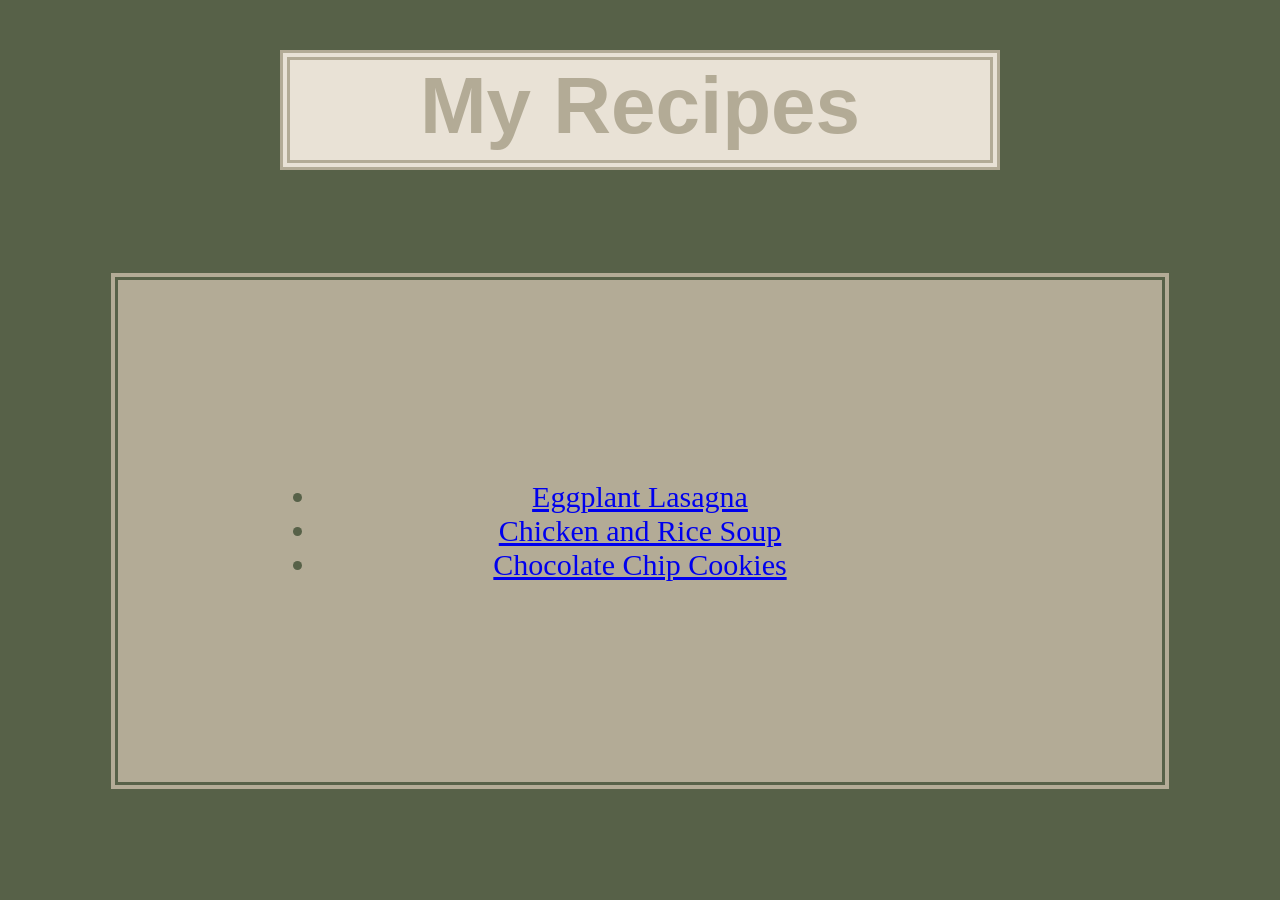
<file: index.html>
<!DOCTYPE html>
<html lang="en">
<head>
    <meta charset="UTF-8">
    <meta name="viewport" content="width=device-width, initial-scale=1.0">
    <title>My Recipes</title>
    <link rel="stylesheet" href="css/style.css">
</head>
<body>
    <h1 class="title">My Recipes</h1>
    <ul class="list">
        <li><a href="recepies/eggplant-lasagna.html">Eggplant Lasagna</a></li>
        <li><a href="recepies/chicken-and-rice-soup.html">Chicken and Rice Soup</a></li>
        <li><a href="recepies/chocolate-chip-cookies.html">Chocolate Chip Cookies</a></li>
    </ul>
</html>
</file>
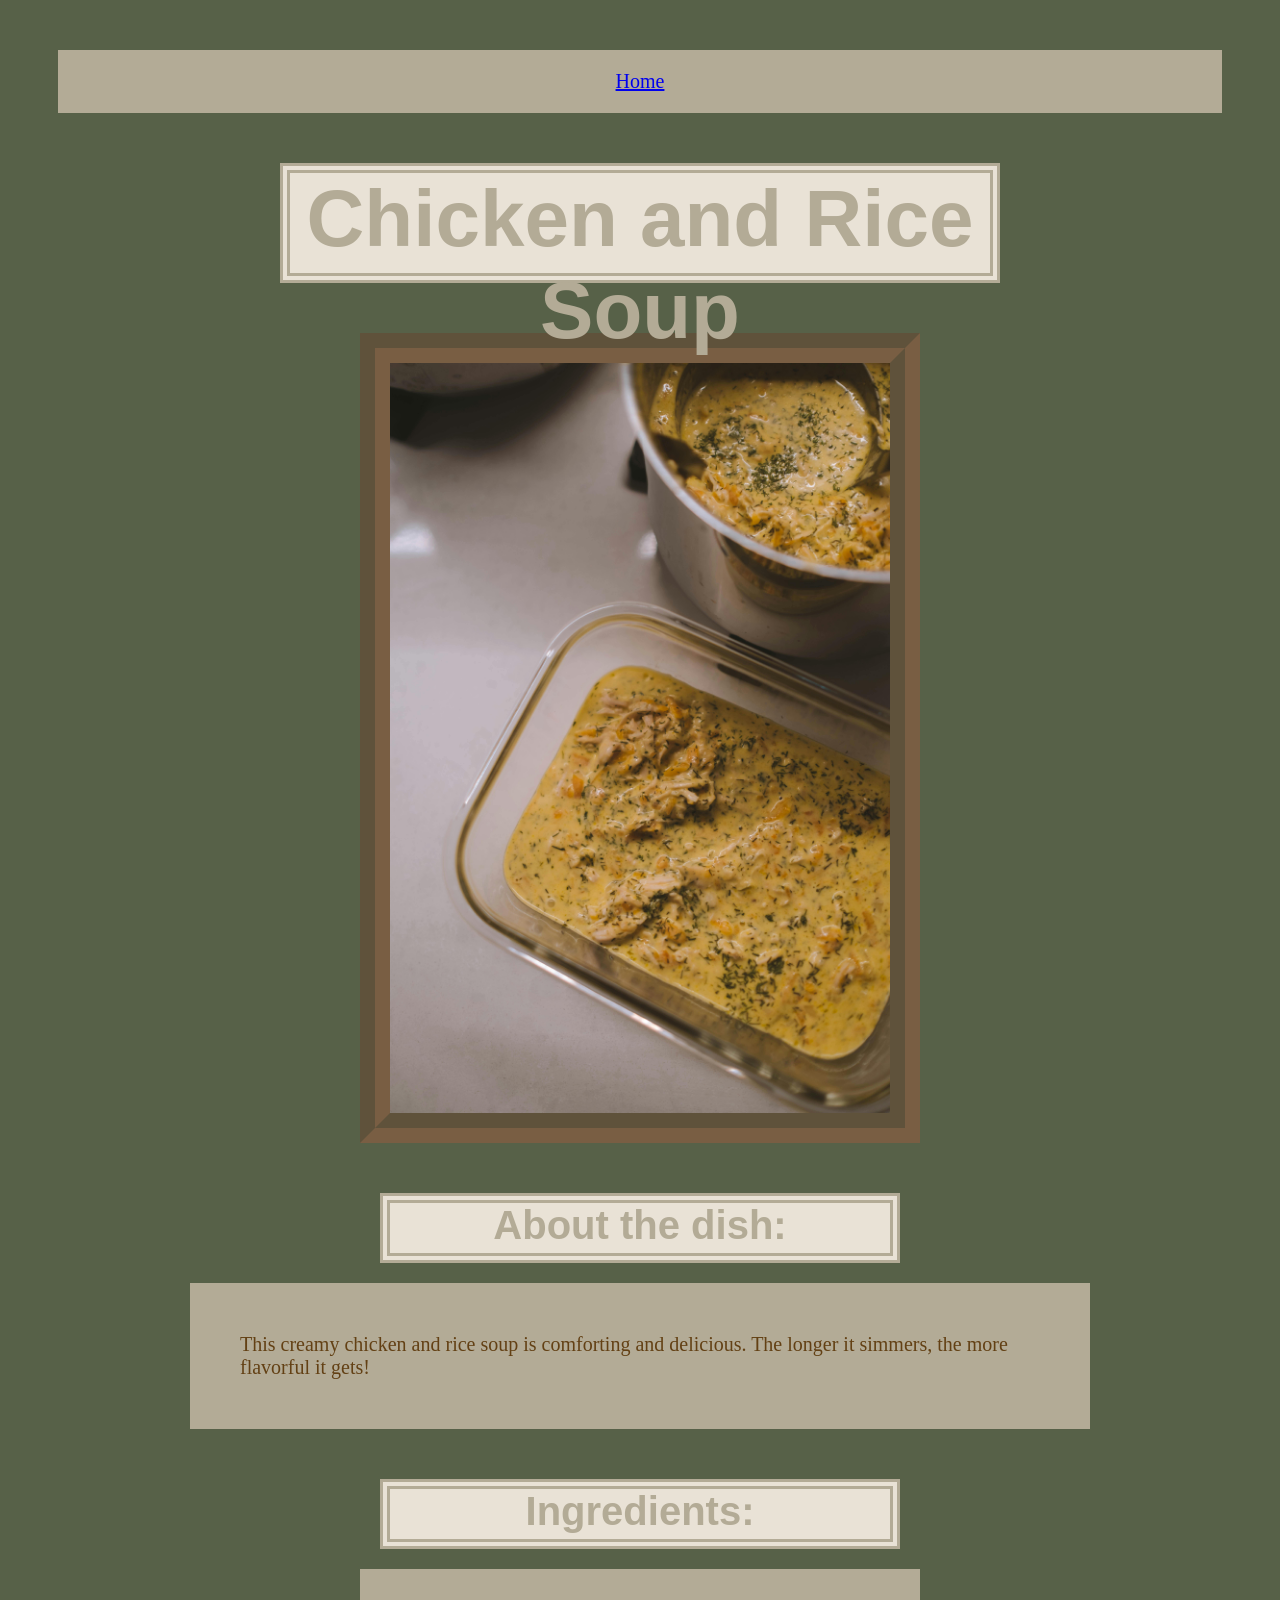
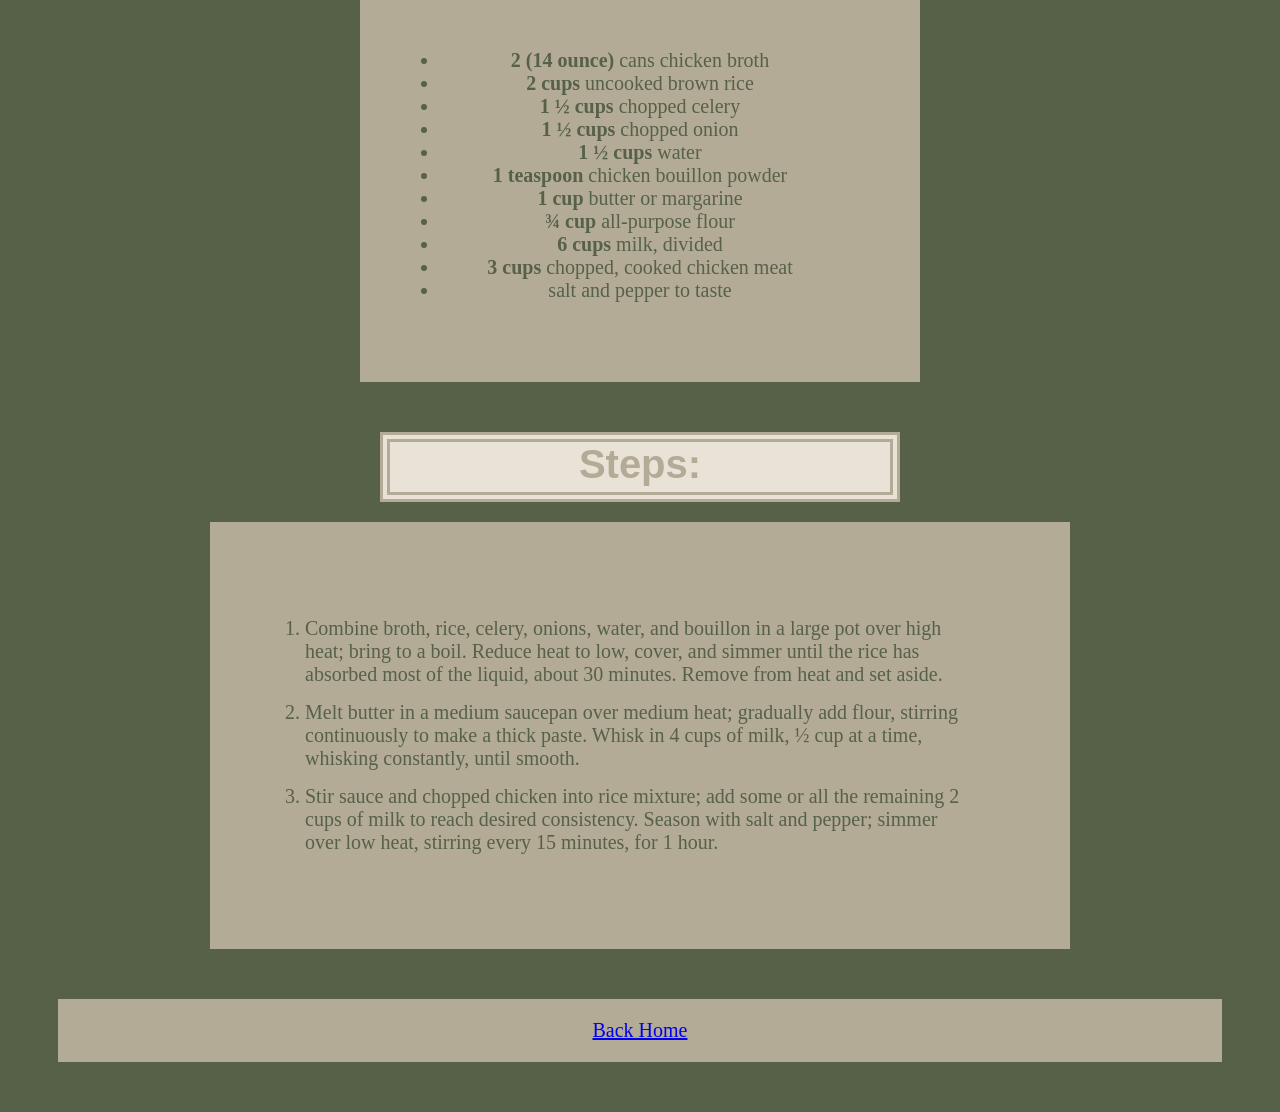
<file: recepies/chicken-and-rice-soup.html>
<!DOCTYPE html>
<html lang="en">
<head>
    <meta charset="UTF-8">
    <meta name="viewport" content="width=device-width, initial-scale=1.0">
    <title>Chicken and Rice Soup</title>
    <link rel="stylesheet" href="../css/style.css">
</head>
<body>
    <a class="home-link" href="../index.html">Home</a>

    <h1 class="title">Chicken and Rice Soup</h1>

    <img src="../img/chicken-and-rice-soup.jpg" alt="Finished chicken and rice soup dish" width="500">

    <h2 class="subtitle">About the dish:</h2>
    <p class="text">This creamy chicken and rice soup is comforting and delicious. The longer it simmers, the more 
        flavorful it gets!</p>

    <h2 class="subtitle">Ingredients:</h2>
    <ul class="list ingredients">
        <li><span>2 (14 ounce)</span> cans chicken broth</li>
        <li><span>2 cups</span> uncooked brown rice</li>
        <li><span>1 ½ cups</span> chopped celery</li>
        <li><span>1 ½ cups</span> chopped onion</li>
        <li><span>1 ½ cups</span> water</li>
        <li><span>1 teaspoon</span> chicken bouillon powder</li>
        <li><span>1 cup</span> butter or margarine</li>
        <li><span>¾ cup</span> all-purpose flour</li>
        <li><span>6 cups</span> milk, divided</li>
        <li><span>3 cups</span> chopped, cooked chicken meat</li>
        <li>salt and pepper to taste</li>
    </ul>

    <h2 class="subtitle">Steps:</h2>
    <ol class="list steps">
        <li class="step">Combine broth, rice, celery, onions, water, and bouillon in a large pot over high heat; 
            bring to a boil. Reduce heat to low, cover, and simmer until the rice has absorbed most 
            of the liquid, about 30 minutes. Remove from heat and set aside.</li>
        <li class="step">Melt butter in a medium saucepan over medium heat; gradually add flour, stirring continuously
            to make a thick paste. Whisk in 4 cups of milk, ½ cup at a time, whisking constantly, until
            smooth.</li>
        <li class="step">Stir sauce and chopped chicken into rice mixture; add some or all the remaining 2 cups of milk
            to reach desired consistency. Season with salt and pepper; simmer over low heat, stirring every
            15 minutes, for 1 hour.</li>
    </ol>
    
    <a class="home-link" href="../index.html">Back Home</a>
</body>
</html>
</file>
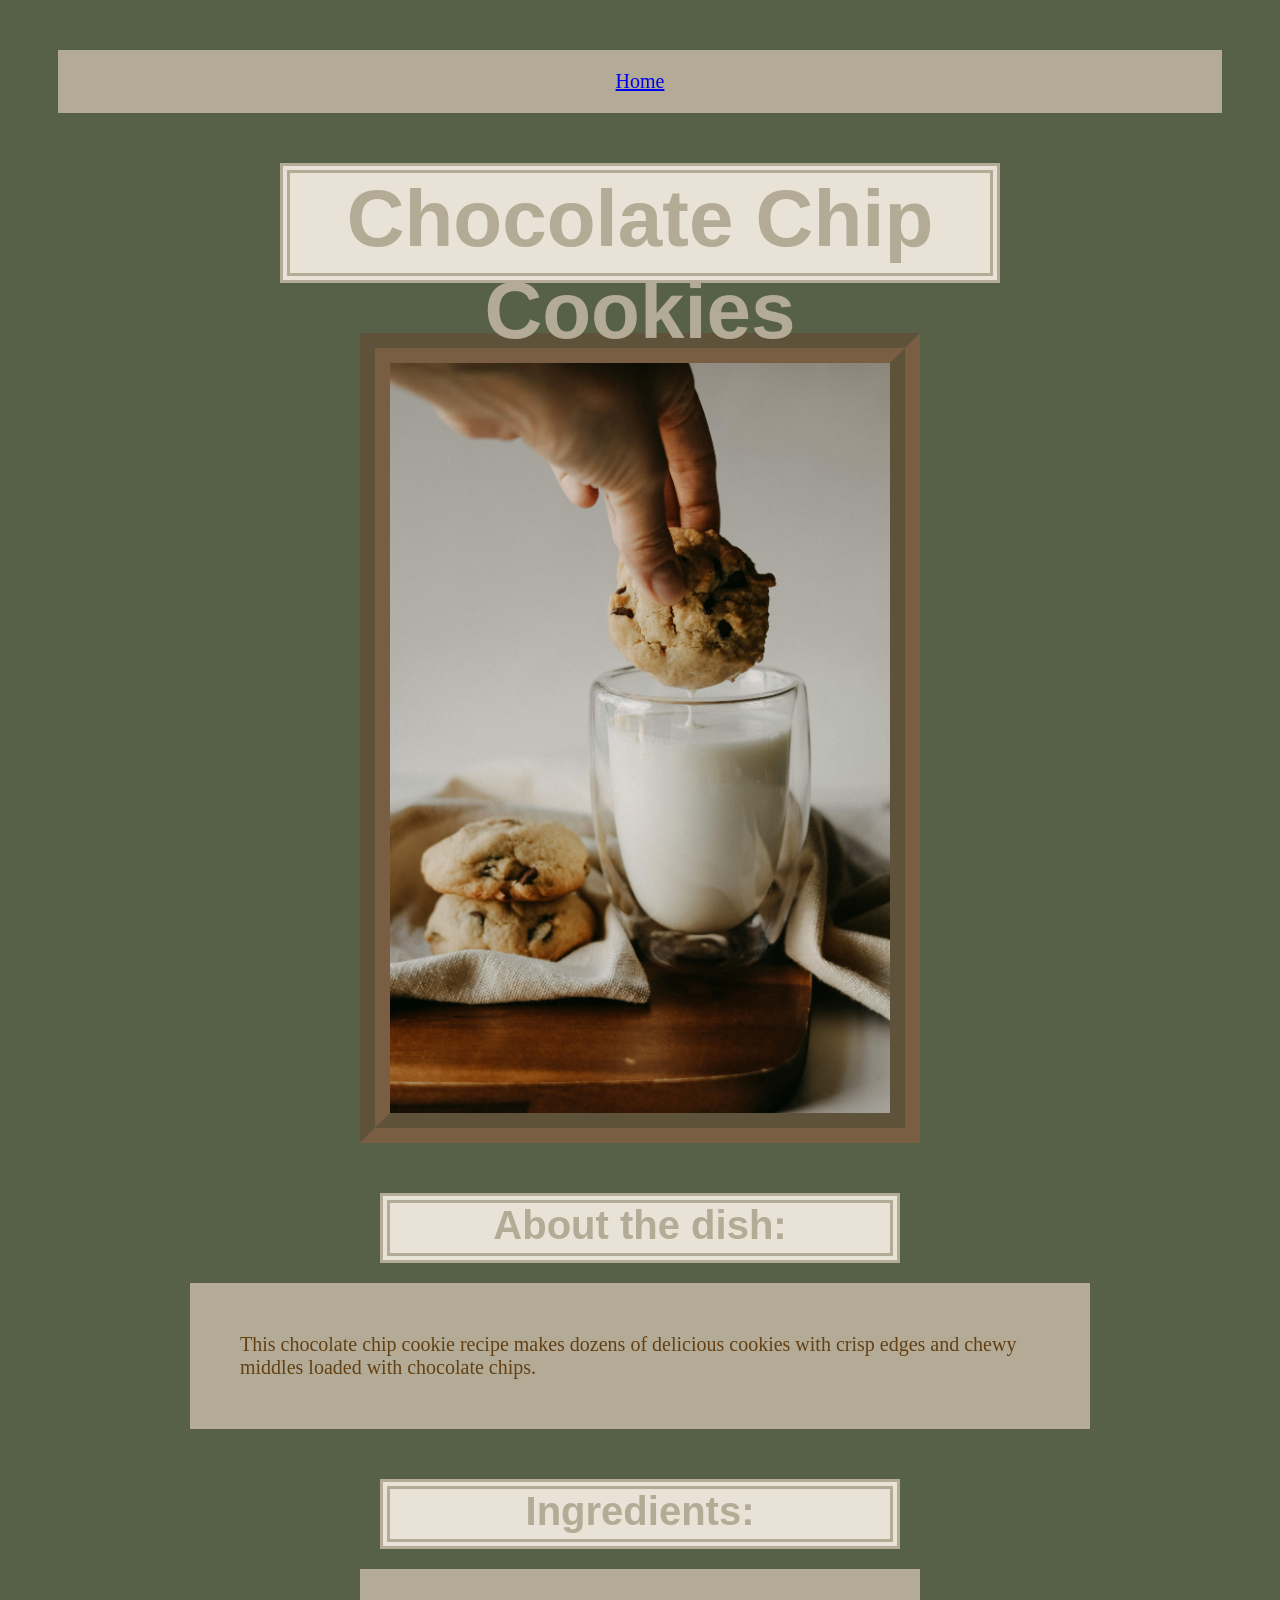
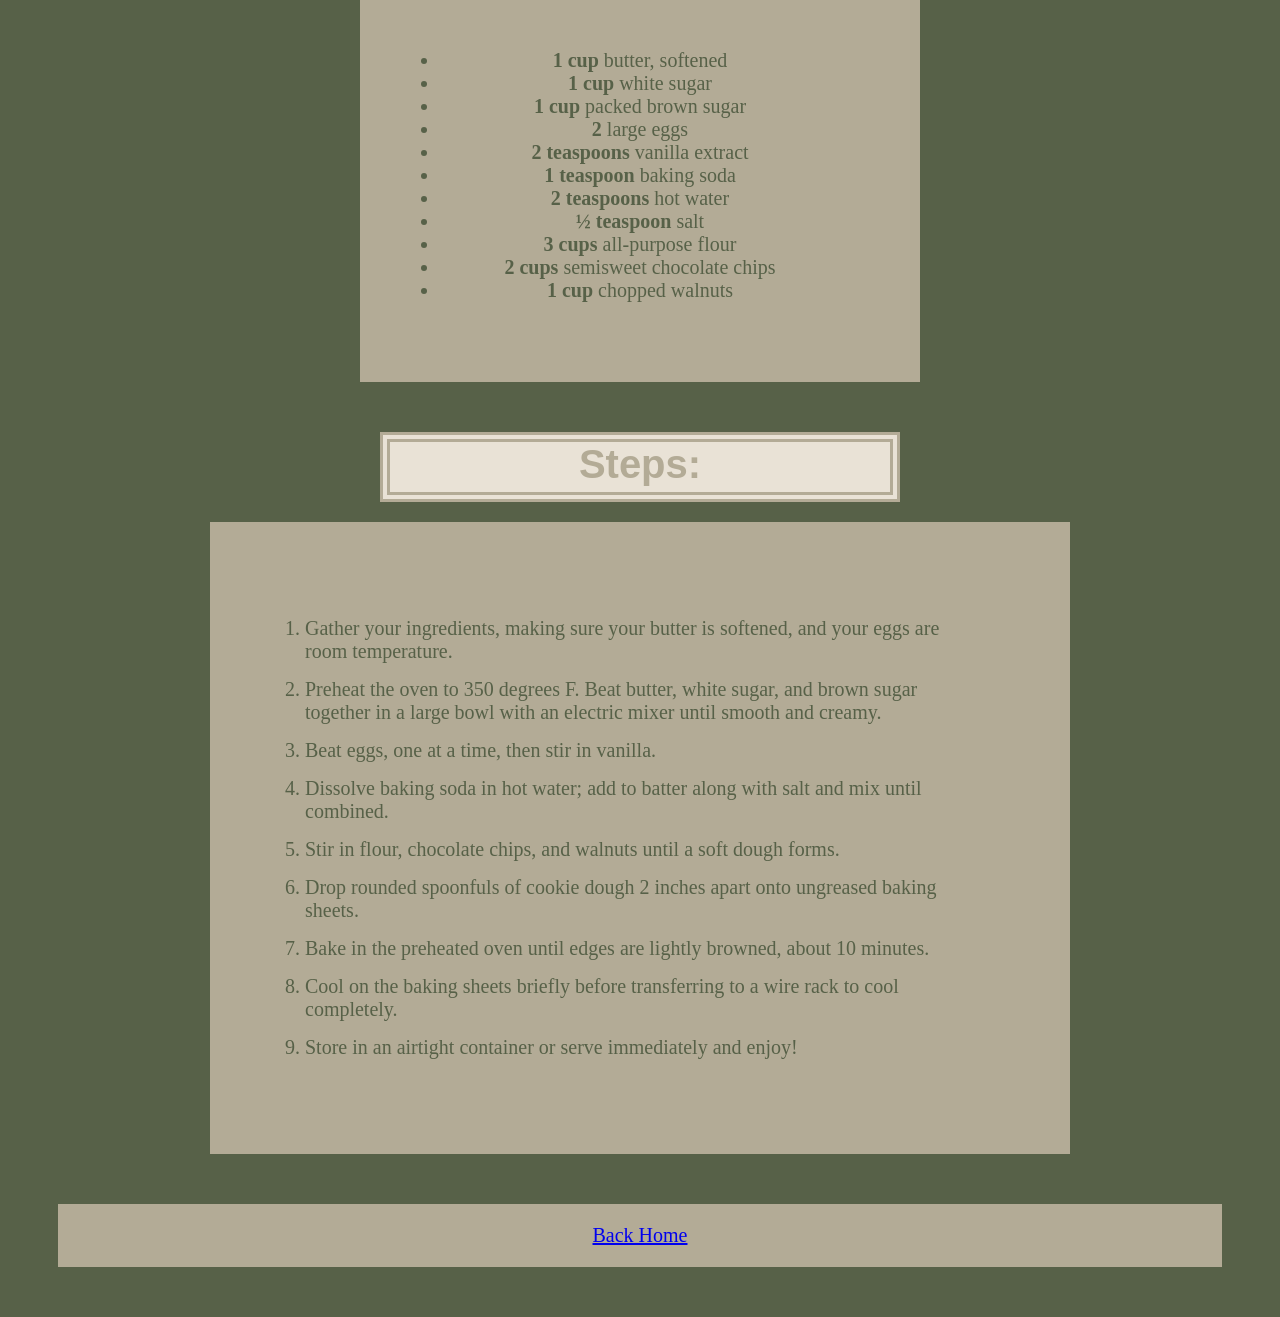
<file: recepies/chocolate-chip-cookies.html>
<!DOCTYPE html>
<html lang="en">
<head>
    <meta charset="UTF-8">
    <meta name="viewport" content="width=device-width, initial-scale=1.0">
    <title>Chocolate Chip Cookies</title>
    <link rel="stylesheet" href="../css/style.css">
</head>
<body>
    <a class="home-link" href="../index.html">Home</a>

    <h1 class="title">Chocolate Chip Cookies</h1>

    <img src="../img/chocolate-chip-cookies.jpg" alt="Finished Chocolate Chip Cookies" width="500">

    <h2 class="subtitle">About the dish:</h2>
    <p class="text">This chocolate chip cookie recipe makes dozens of delicious cookies with crisp edges and
        chewy middles loaded with chocolate chips.</p>

    <h2 class="subtitle">Ingredients:</h2>
    <ul class="list ingredients">
        <li><span>1 cup</span> butter, softened</li>
        <li><span>1 cup</span> white sugar</li>
        <li><span>1 cup</span> packed brown sugar</li>
        <li><span>2</span> large eggs</li>
        <li><span>2 teaspoons</span> vanilla extract</li>
        <li><span>1 teaspoon</span> baking soda</li>
        <li><span>2 teaspoons</span> hot water</li>
        <li><span>½ teaspoon</span> salt</li>
        <li><span>3 cups</span> all-purpose flour</li>
        <li><span>2 cups</span> semisweet chocolate chips</li>
        <li><span>1 cup</span> chopped walnuts</li>
    </ul>

    <h2 class="subtitle">Steps:</h2>
    <ol class="list steps">
        <li class="step">Gather your ingredients, making sure your butter is softened, and your eggs are room
            temperature.</li>
        <li class="step">Preheat the oven to 350 degrees F. Beat butter, white sugar, and brown sugar together 
            in a large bowl with an electric mixer until smooth and creamy.</li>
        <li class="step">Beat eggs, one at a time, then stir in vanilla.</li>
        <li class="step">Dissolve baking soda in hot water; add to batter along with salt and mix until combined.</li>
        <li class="step">Stir in flour, chocolate chips, and walnuts until a soft dough forms.</li>
        <li class="step">Drop rounded spoonfuls of cookie dough 2 inches apart onto ungreased baking sheets.</li>
        <li class="step">Bake in the preheated oven until edges are lightly browned, about 10 minutes.</li>
        <li class="step">Cool on the baking sheets briefly before transferring to a wire rack to cool completely.</li>
        <li class="step">Store in an airtight container or serve immediately and enjoy!</li>
    </ol>

    <a class="home-link" href="../index.html">Back Home</a>
</body>
</html>
</file>
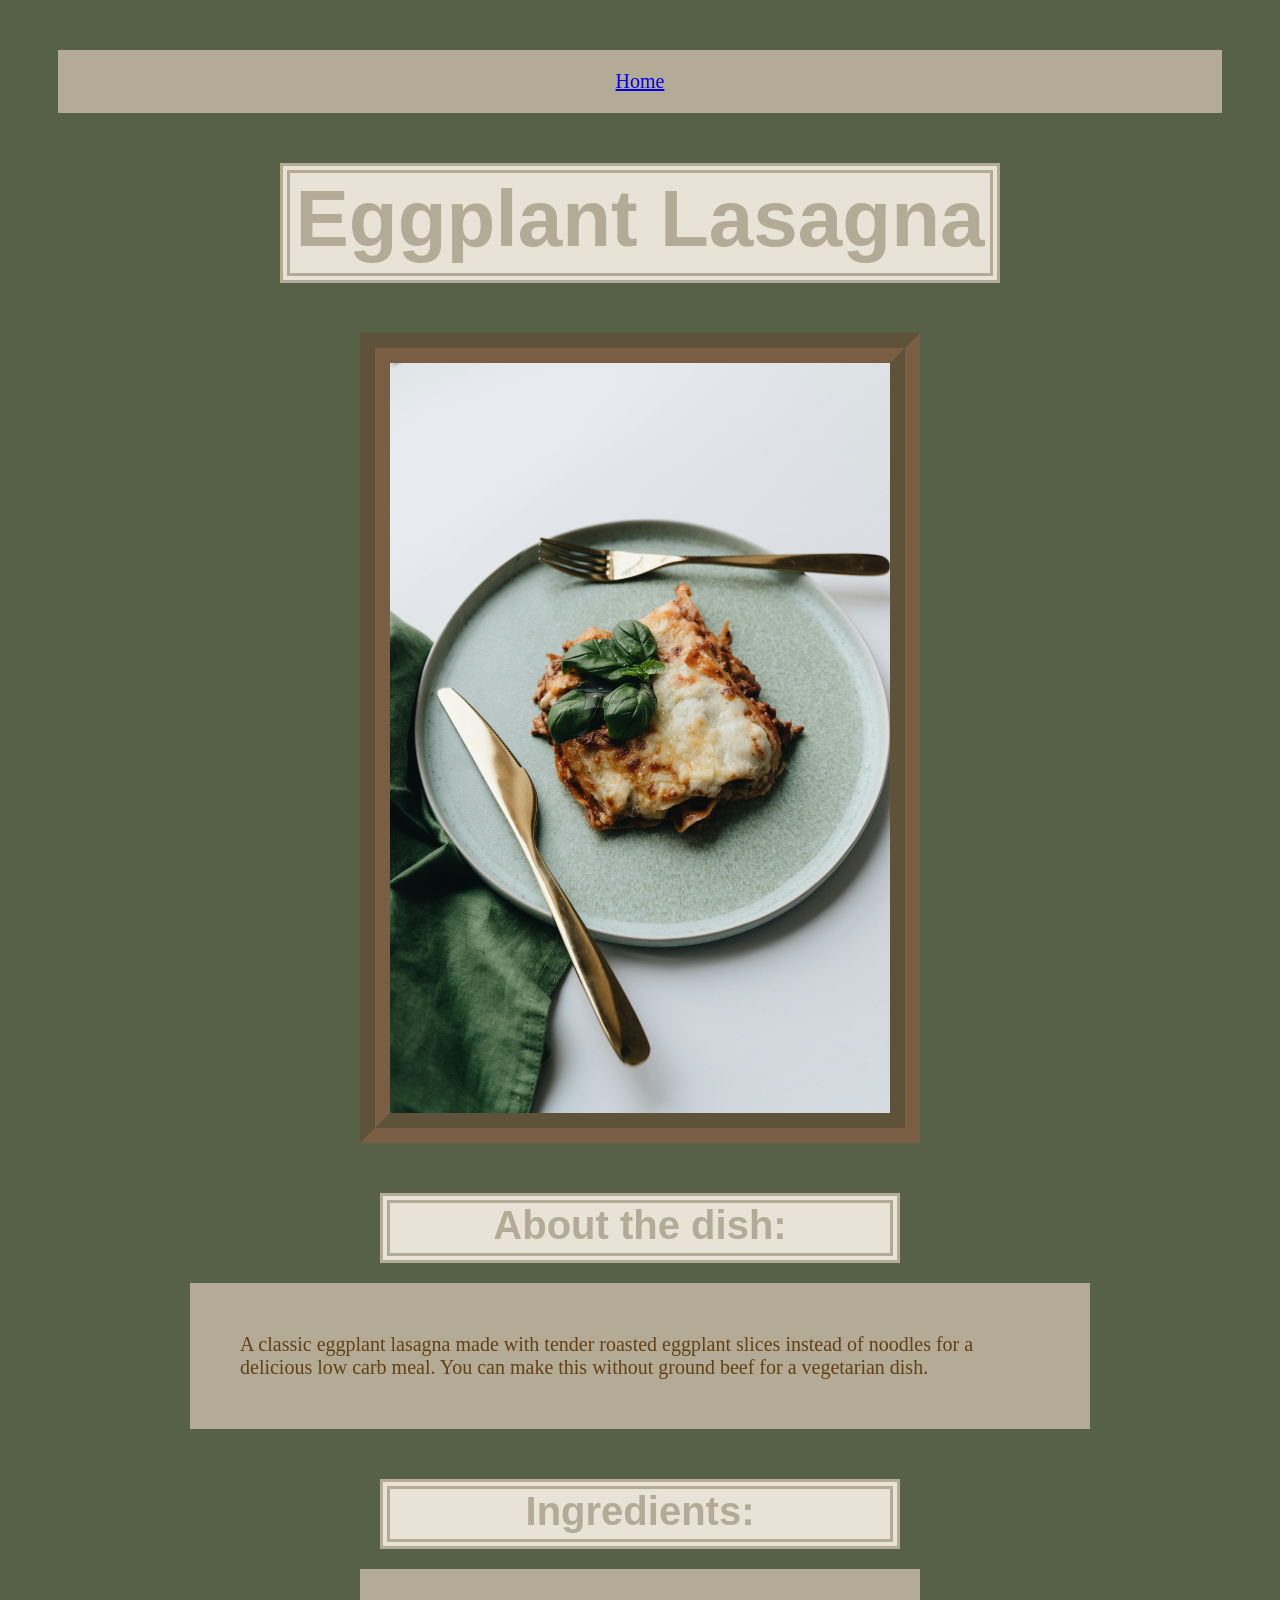
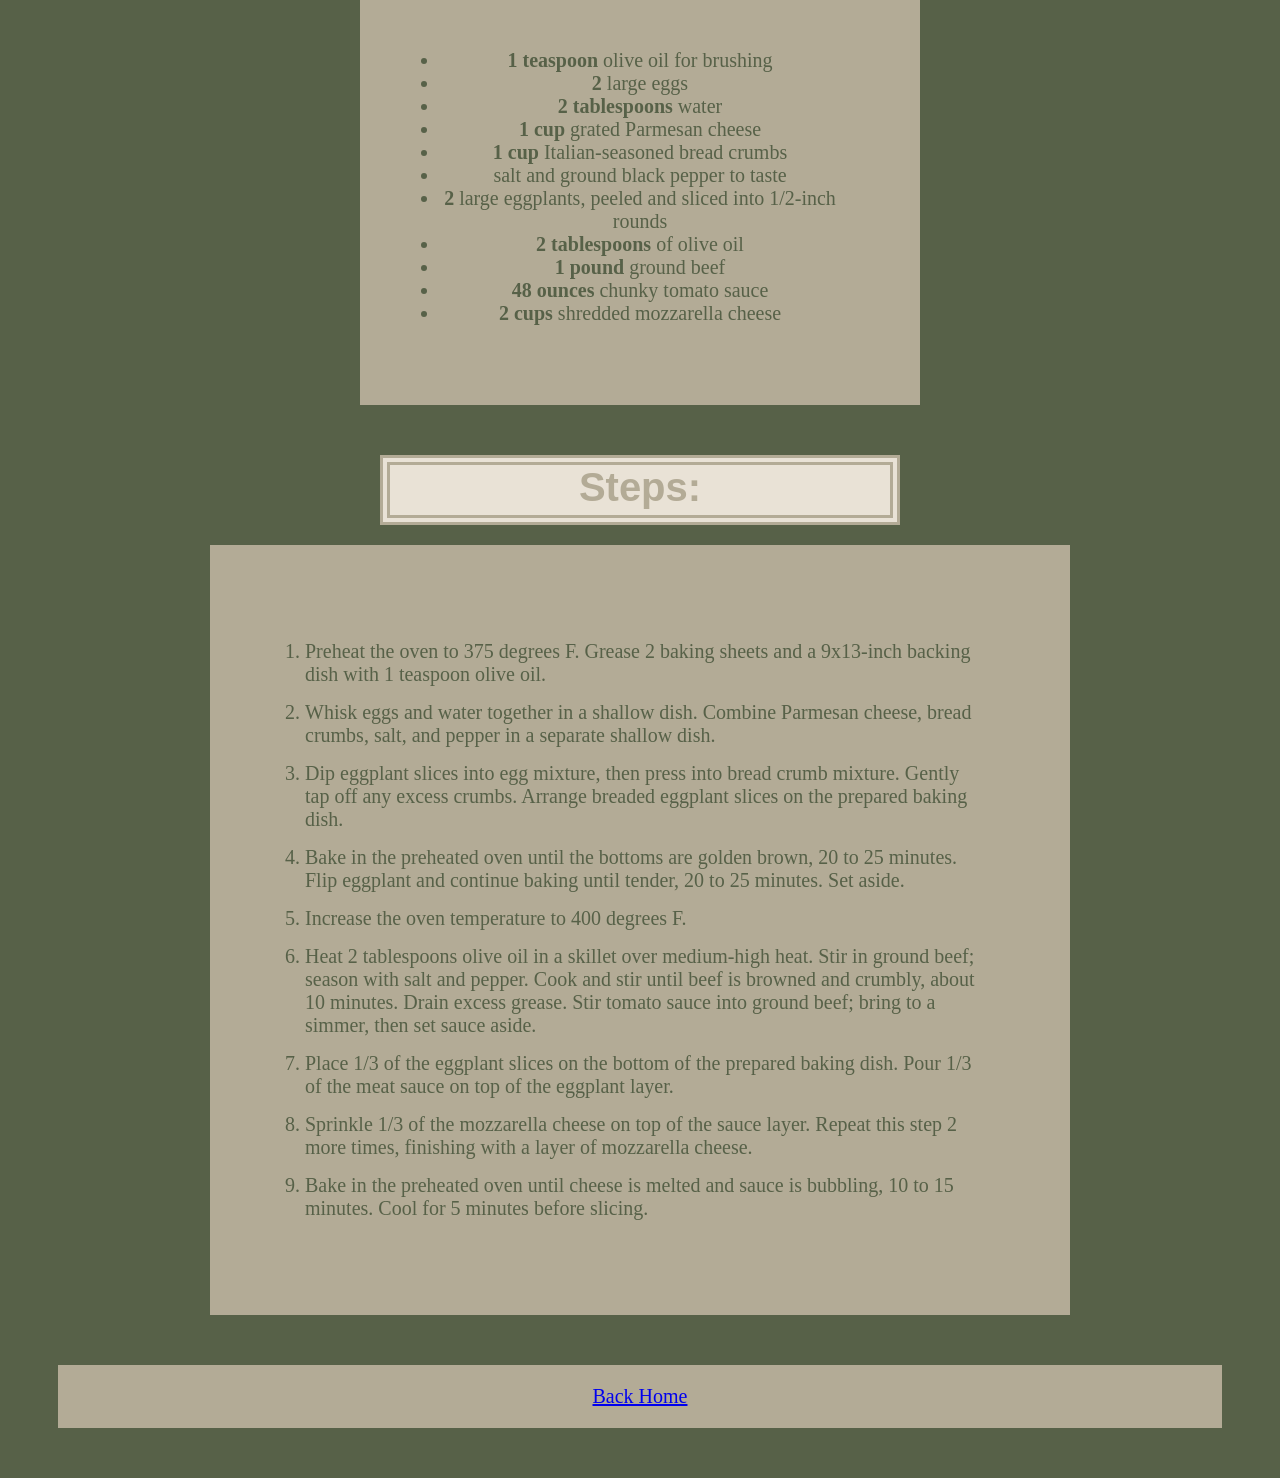
<file: recepies/eggplant-lasagna.html>
<!DOCTYPE html>
<html lang="en">
<head>
    <meta charset="UTF-8">
    <meta name="viewport" content="width=device-width, initial-scale=1.0">
    <title>Eggplant Lasagna</title>
    <link rel="stylesheet" href="../css/style.css">
</head>
<body>
    <a class="home-link" href="../index.html">Home</a>

    <h1 class="title">Eggplant Lasagna</h1>

    <img src="../img/eggplant-lasagna.jpg", alt="Finished lasagna dish", width="500">

    <h2 class="subtitle">About the dish:</h2>
    <p class="text">A classic eggplant lasagna made with tender roasted eggplant slices instead of noodles 
        for a delicious low carb meal. You can make this without ground beef for a vegetarian dish.</p>

    <h2 class="subtitle">Ingredients:</h2>
    <ul class="list ingredients">
        <li><span>1 teaspoon</span> olive oil for brushing</li>
        <li><span>2</span> large eggs</li>
        <li><span>2 tablespoons</span> water</li>
        <li><span>1 cup</span> grated Parmesan cheese</li>
        <li><span>1 cup</span> Italian-seasoned bread crumbs</li>
        <li>salt and ground black pepper to taste</li>
        <li><span>2</span> large eggplants, peeled and sliced into 1/2-inch rounds</li>
        <li><span>2 tablespoons</span> of olive oil</li>
        <li><span>1 pound</span> ground beef</li>
        <li><span>48 ounces</span> chunky tomato sauce</li>
        <li><span>2 cups</span> shredded mozzarella cheese</li>
    </ul>

    <h2 class="subtitle">Steps:</h2>
    <ol class="list steps">
        <li class="step">Preheat the oven to 375 degrees F. Grease 2 baking sheets and a 9x13-inch
            backing dish with 1 teaspoon olive oil.</li>
        <li class="step">Whisk eggs and water together in a shallow dish. Combine Parmesan cheese, 
            bread crumbs, salt, and pepper in a separate shallow dish.</li>
        <li class="step">Dip eggplant slices into egg mixture, then press into bread crumb mixture.
            Gently tap off any excess crumbs. Arrange breaded eggplant slices on the
            prepared baking dish.</li>
        <li class="step">Bake in the preheated oven until the bottoms are golden brown, 20 to 25 
            minutes. Flip eggplant and continue baking until tender, 20 to 25 minutes.
            Set aside.</li>
        <li class="step">Increase the oven temperature to 400 degrees F.</li>
        <li class="step">Heat 2 tablespoons olive oil in a skillet over medium-high heat. Stir in 
            ground beef; season with salt and pepper. Cook and stir until beef is browned 
            and crumbly, about 10 minutes. Drain excess grease. Stir tomato sauce into 
            ground beef; bring to a simmer, then set sauce aside.</li>
        <li class="step">Place 1/3 of the eggplant slices on the bottom of the prepared baking dish. 
            Pour 1/3 of the meat sauce on top of the eggplant layer.</li>
        <li class="step">Sprinkle 1/3 of the mozzarella cheese on top of the sauce layer. Repeat this
            step 2 more times, finishing with a layer of mozzarella cheese.</li>
        <li class="step">Bake in the preheated oven until cheese is melted and sauce is bubbling, 10 to 
            15 minutes. Cool for 5 minutes before slicing.</li>
    </ol>

    <a class="home-link" href="../index.html">Back Home</a>
</body>
</html>
</file>
<file: css/style.css>
html {
    box-sizing: border-box;
    background-color: rgb(87, 97, 72);
}

.title {
    text-align: center;
    color: rgb(179, 171, 150);
    font-size: 80px;
    font-family: "Brush Script MT", sans-serif;
    background-color: rgb(233, 226, 214);
    height: 100px;
    width: 700px;
    margin: auto;
    margin-top: 50px;
    border: 10px;
    border-style: double;
}

.list {
    text-align: center;
    color: rgb(87, 97, 72);
    font-size: 30px;
    font-family: "Times New Roman", sans-serif;
    background-color: rgb(179, 171, 150);
    padding: 200px;
    margin: 100px;
    border: 10px;
    border-style: double;
}

.list.ingredients {
    width: 400px;
    font-size: 20px;
    margin: auto;
    margin-top: 20px;
    padding: 50px;
    border: 30px;
    border-style: solid;
    border-color: rgb(179, 171, 150)
}

.list.steps {
    width: 700px;
    font-size: 20px;
    text-align: left;
    margin: auto;
    margin-top: 20px;
    padding: 50px;
    border: 30px;
    border-style: solid;
    border-color: rgb(179, 171, 150)
}

span {
    font-weight: bold;
}

.step {
    margin: 15px;
}

img {
    display: block;
    width: 500px;
    margin: auto;
    margin-top: 50px;
    border: 30px;
    border-style: groove;
    border-color: rgba(197, 89, 59, 0.309);
}

.subtitle {
    text-align: center;
    color: rgb(179, 171, 150);
    font-size: 40px;
    font-family: "Brush Script MT", sans-serif;
    background-color: rgb(233, 226, 214);
    height: 50px;
    width: 500px;
    margin: auto;
    margin-top: 50px;
    border: 10px;
    border-style: double;
}

.text {
    font-family: "Times New Roman", sans-serif;
    font-size: 20px;
    color: rgb(99, 64, 20);
    background-color: rgb(179, 171, 150);
    width: 800px;
    text-align: left;
    margin: auto;
    margin-top: 20px;
    padding: 50px;
    border-color: rgb(179, 171, 150)
}

.home-link {
    font-family: "Times New Roman", sans-serif;
    font-size: 20px;
    background-color: rgb(179, 171, 150);
    padding: 20px;
    margin: 50px;
    display: block;
    text-align: center;
}
</file>
